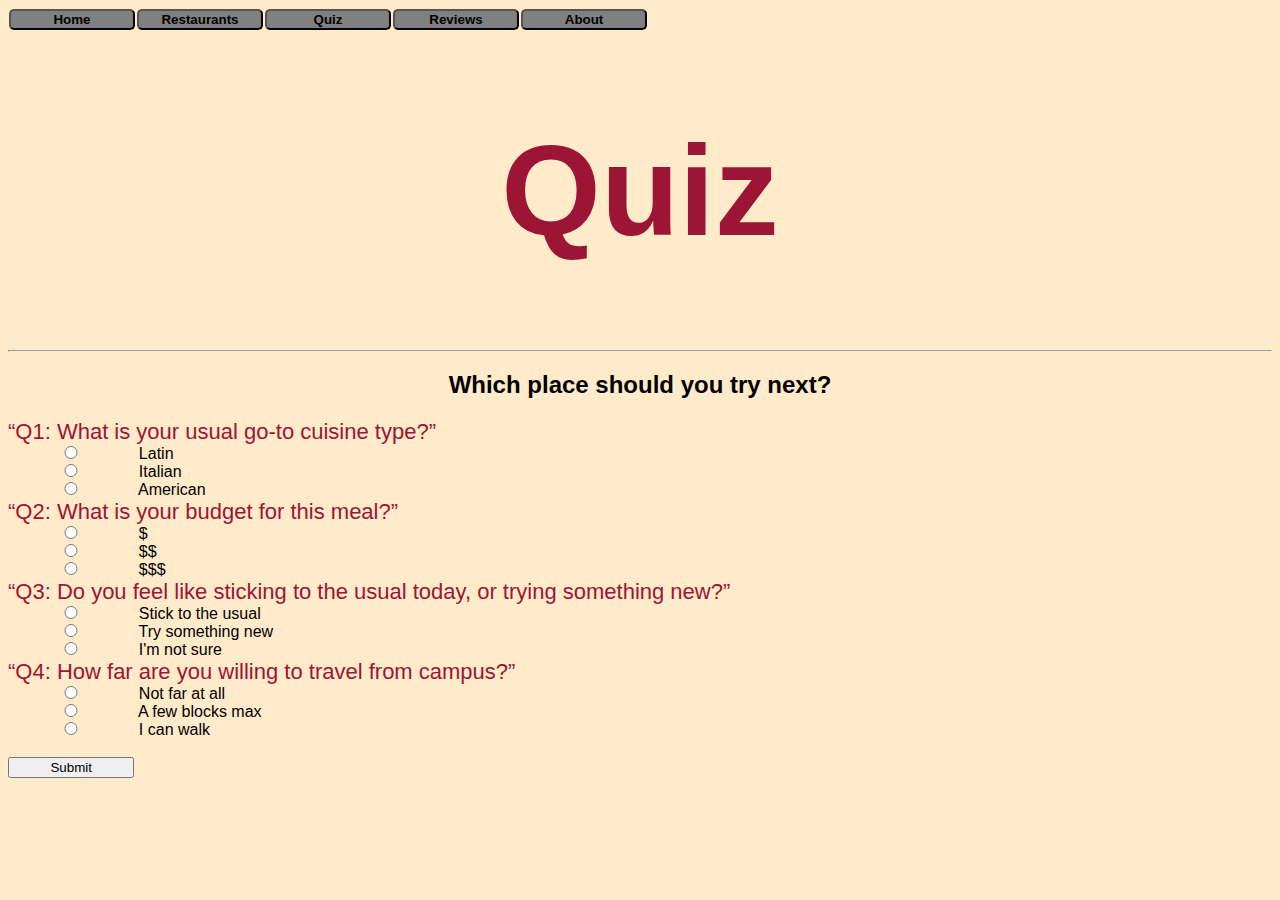
<file: CS146_HobokenEats_InitialHTML/newQuiz.html>
<!DOCTYPE html>
<head>
  <meta name="quiz" content="width=device-width,initial scale=1"/>
  <link rel="stylesheet" href="style.css">
  <link rel="stylesheet" href="header.css">
  <meta name="viewport" content="width=device-width,initial-scale=1"/>

  <script src="nav.js"></script>
  <script src="newQuiz.js"></script>
</head>

<body>
    <nav id="navigation">
      <button onclick="goIndex()">Home</button>
      <button onclick="goRestaurants()">Restaurants</button>
      <button onclick="goQuiz()">Quiz</button>
      <button onclick="goReviews()">Reviews</button>
      <button onclick="goAbout()">About</button>
      <!-- <input id="search" type="text" name="search" placeholder="Search restaurants"> -->
    </nav>
  
    <h1><center>Quiz</center></h1>
    <hr>
    <h2><center>Which place should you try next?</center></h2>
    <div class="quiz">

    <form id="crisis">
    <q>Q1: What is your usual go-to cuisine type?</q><br>
    <input type="radio" id="latin" name="type" value="5">
    <label for="latin">Latin</label><br>
    <input type="radio" id="italian" name="type" value="10">
    <label for="italian">Italian</label><br>
    <input type="radio" id="usa" name="type" value="1">
    <label for="usa">American</label>

      <br>  

      <q>Q2: What is your budget for this meal?</q><br>
      <input type="radio" id="cheap" name="money" value="1">
      <label for="cheap">$</label><br>
      <input type="radio" id="mid" name="money" value="2">
      <label for="mid">$$</label><br>  
      <input type="radio" id="rich" name="money" value="5">
      <label for="rich">$$$</label><br>

      <q>Q3: Do you feel like sticking to the usual today, or trying something new?</q><br>
      <input type="radio" id="same" name="energy" value="2">
      <label for="same">Stick to the usual</label><br>
      <input type="radio" id="dif" name="energy" value="1">
      <label for="dif">Try something new</label><br>  
      <input type="radio" id="not" name="energy" value="0">
      <label for="not">I'm not sure</label><br>

      <q>Q4: How far are you willing to travel from campus?</q><br>
      <input type="radio" id="close" name="mood" value="2">
      <label for="close">Not far at all</label><br>
      <input type="radio" id="eh" name="mood" value="3">
      <label for="eh">A few blocks max</label><br>  
      <input type="radio" id="far" name="mood" value="1">
      <label for="far">I can walk</label><br><br>
      <input type="submit" value="Submit" onclick="sadTimes()"><br>
    </form>
      
    </div>
    
    <div id="quiz-result"></div>
</body>
</html>
</file>
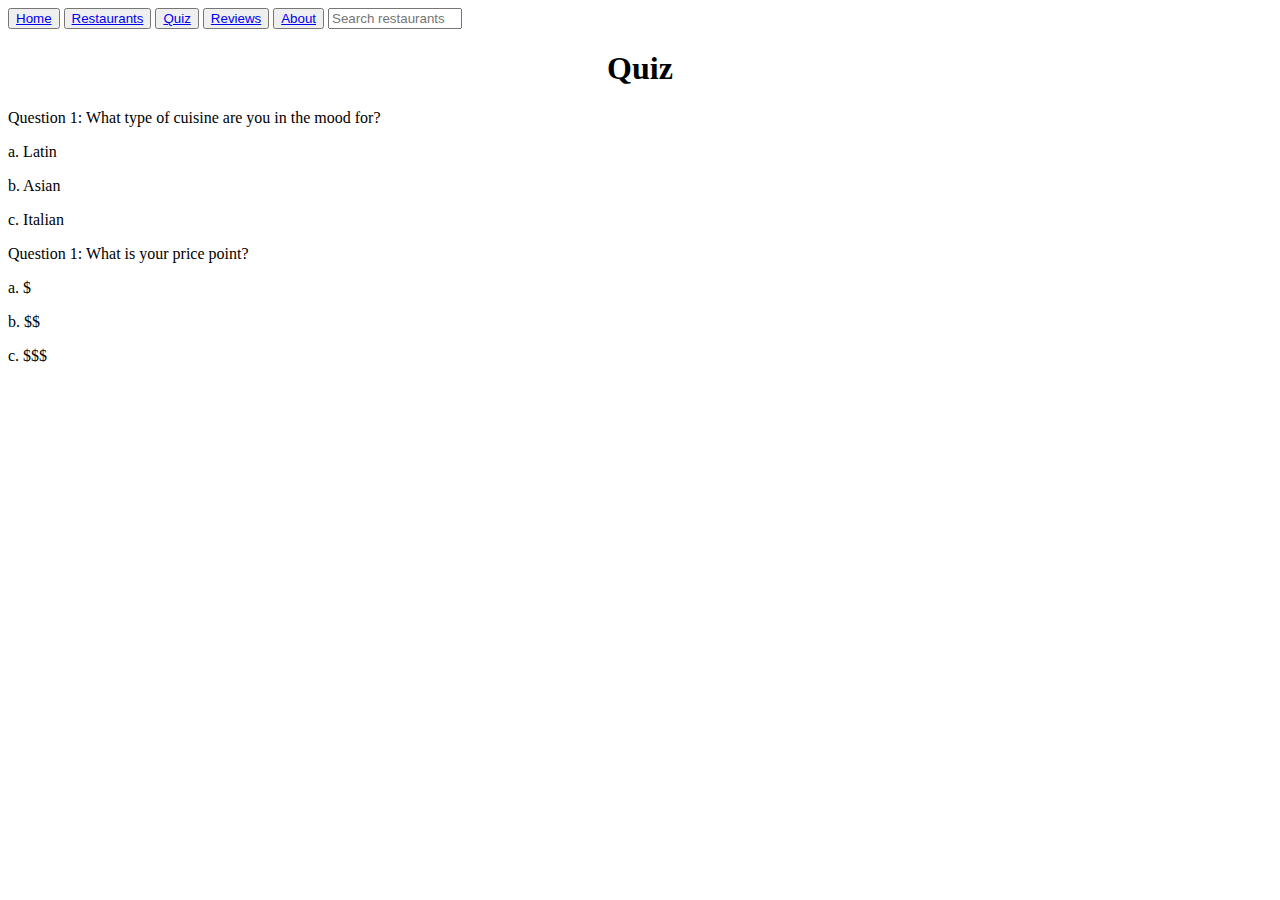
<file: CS146_HobokenEats_InitialHTML/quiz.html>
<!DOCTYPE html>
<head>
  <link rel="stylesheet" href="style.css">
</head>

<body>
  <div class="navigation">
    <button> <a href="index.html">Home</a> </button>
    <button> <a href="allrestaurants.html">Restaurants</a> </button>
    <button> <a href="newQuiz.html">Quiz</a> </button>
    <button> <a href="reviews.html">Reviews</a> </button>
    <button> <a href="about.html">About</a> </button>
    <input id="search" type="text" name="search" placeholder="Search restaurants">
  </div>
    <h1><center>Quiz</center></h1>
    <p>Question 1: What type of cuisine are you in the mood for?</p>
    <p>a. Latin</p>
    <p>b. Asian</p>
    <p>c. Italian</p>
    <p>Question 1: What is your price point?</p>
    <p>a. $</p>
    <p>b. $$</p>
    <p>c. $$$</p>
    
</html>
</file>
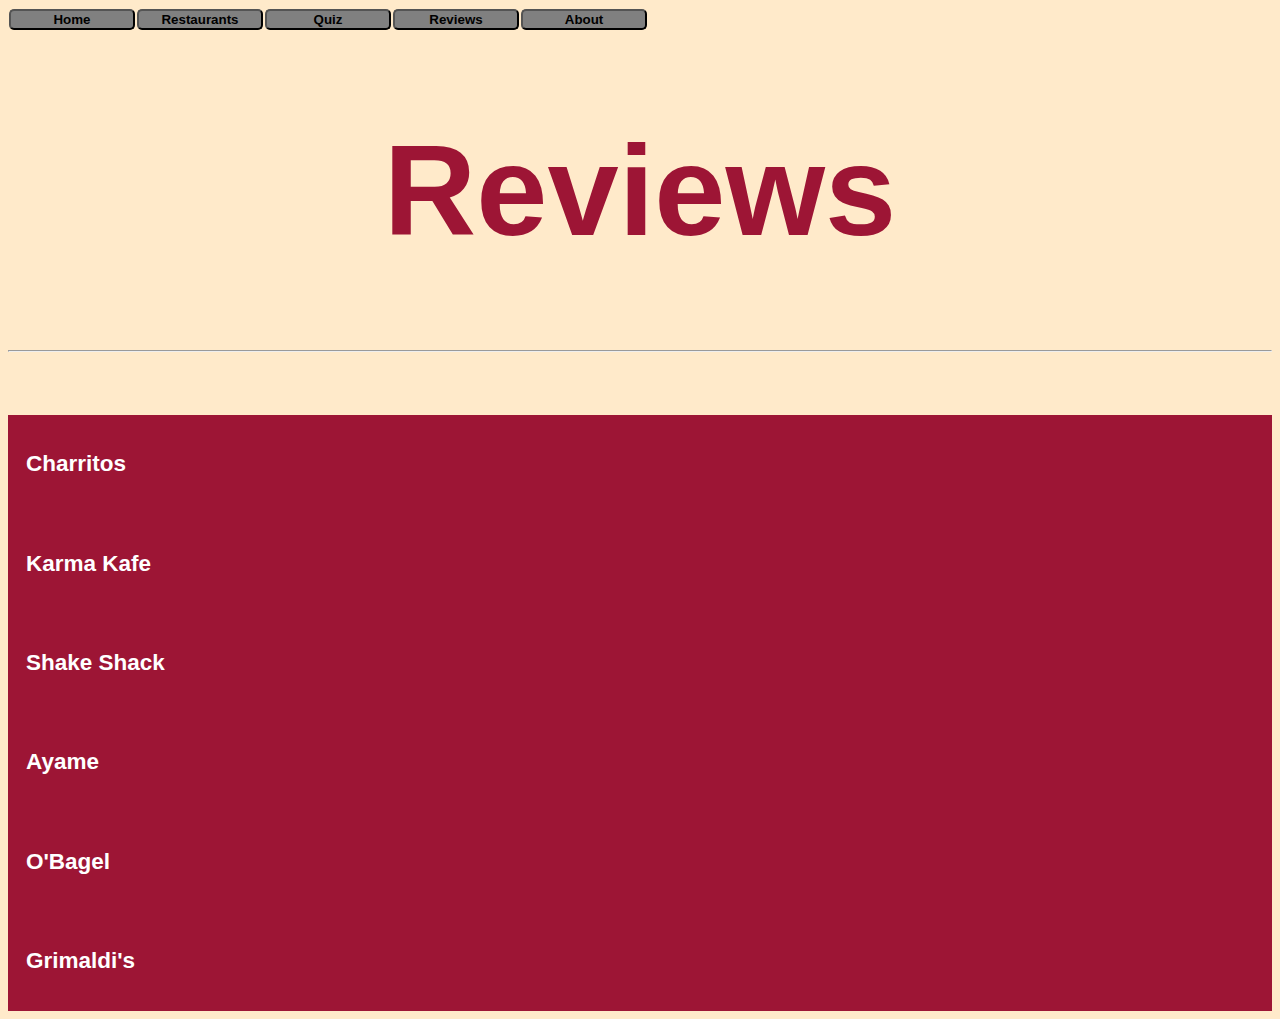
<file: CS146_HobokenEats_InitialHTML/reviews.html>
<!DOCTYPE html>
<head>
  <link rel="stylesheet" href="reviews.css">
  <link rel="stylesheet" href="header.css">
  <meta name="viewport" content="width=device-width,initial-scale=1"/>
  <script src="reviews.js"></script> 
  <script src="nav.js"></script>
</head>

<body>
    <nav id="navigation">
      <button onclick="goIndex()">Home</button>
      <button onclick="goRestaurants()">Restaurants</button>
      <button onclick="goQuiz()">Quiz</button>
      <button onclick="goReviews()">Reviews</button>
      <button onclick="goAbout()">About</button>
      <!-- <input id="search" type="text" name="search" placeholder="Search restaurants"> -->
    </nav>
  <h1>
    <center>Reviews</center>
  </h1>
  <hr>

<p>Collapsible Set:</p>
<button type="button" class="collapsible" onclick="collapse()"><h2>Charritos</h2></button>
<div class="content">
  <q>Charritos is an Mexican-inspired latin restaurant with a wide variety of flavors.
  The menu contains many classics, but also boasts many American-influenced options for a diverse dining experience.
  The guacamole is made to order, the food is very fresh, and the service is quick and generous.</q>
  <h3>Click <a href = "Charritos.html">Here</a> To Learn More</h3>
</div>
<button type="button" class="collapsible" onclick="collapse()"><h2>Karma Kafe</h2></button>
<div class="content">
  <q>Karma Kafe's consistent quality of traditional Indian cuisine makes it the perfect spot for a filling dinner.
  The menu is very big, contains common vegetarian and vegan menu items, and is perfect for people with dietary restrictions.
  The food servings are large and reasonably priced, a definite go-to for a sit-in meal.</q>
  <h3>Click <a href = "Karma.html">Here</a> To Learn More</h3>
</div>
<button type="button" class="collapsible" onclick="collapse()"><h2>Shake Shack</h2></button>
<div class="content">
  <q>Shake Shack is notorious for its tasty burger options, but they are pretty average across the board.
  It is a good spot for a quick meal on the go, and the app allows you to get discounts from time to time.
  The shakes and sides are the highlight of the meal, and are definitely recommended!</q>
  <h3>Click <a href = "ShakeShack.html">Here</a> To Learn More</h3>
</div>
<button type="button" class="collapsible" onclick="collapse()"><h2>Ayame</h2></button>
<div class="content">
  <q>Ayame's interior allows for an impressive dining atmosphere, but it sushi leaves much to be desired. 
  Despite some flavorful signature rolls, the original and vegetarian options are not as top-notch.
  The meals are priced fairly, and the hibachi dinner and specials are really tasty.</q>
  <h3>Click <a href = "Ayame.html">Here</a> To Learn More</h3>
</div>
<button type="button" class="collapsible" onclick="collapse()"><h2>O'Bagel</h2></button>
<div class="content">
  <q>O'Bagel is probably the best place in the city for fresh bagels and breakfast sandwiches.
  Although a bit on the pricier side, it is the perfect takout spot for a tasty breakfast.
  The quality is excellent, but if you hate waiting in a crowded store, make sure you order ahead!</q>
  <h3>Click <a href = "Obagel.html">Here</a> To Learn More</h3>
</div>
<button type="button" class="collapsible" onclick="collapse()"><h2>Grimaldi's</h2></button>
<div class="content">
  <q>Grimaldi's is the perfect balance between classic Italian and American trends.
  The food is expensive, but great for a special night out with friends or a date!
  The atmosphere is classy, and the diverse menu options ensure there is something for everyone!</q>
  <h3>Click <a href = "Grimaldis.html">Here</a> To Learn More</h3>
</div>

</body>
</html>
</file>
<file: CS146_HobokenEats_InitialHTML/style.css>
img {
    border: 3px solid #9D1535;
    max-width: 30%;
    max-height: 30%;
}

input {
    margin: 0% auto;
    width: 10%;
}

.description {
    background-color: grey;
    margin-bottom: 2%;
    float: left;
}

.intro {
    padding-top: 50px;
    padding-left: 150px;
}

.right_image {
    margin-right: 10%;
    float: right;
}

table img {
    width: 100%;
    height: 100%;
    border: none;
}

table {
    margin-left: auto;
    margin-right: auto;
}


q {
    font-size: 22px;
    color: #9d1535;
}

p2 {
    font-size: larger;
    color: black;
}

p3 {
    line-height: 2;
}

p4 {
    line-height: 20;
}
</file>
<file: CS146_HobokenEats_InitialHTML/header.css>
h1 {
    color: #9d1535;
    font-size: 10vw;
    font-weight: bold;
}

body {
    background-color: #ffeaca;
    font-family: 'Trebuchet MS', sans-serif;
}

p {
    font-size: 20px;
    color: #ffeaca;
}

#navigation {
    display: flex;
    flex-wrap: wrap;
    max-width: 50vw;
}

#navigation * {
    flex: 1 1 10%;
    margin: 1px;
}

@media (max-width: 900px) {
    #navigation {
        margin: auto;
    }
    #navigation * {
        flex: 1 1 50%;
    }
}

@media (max-width: 600px) {
    #navigation * {
        flex: 1 1 100%;
    }
}

#navigation button {
    border: 1% solid black;
    background-color: grey;
    font-weight: bold;
    border-radius: 5px;

    transition: background-color 500ms, color 500ms, border 500ms;
}

#navigation button:hover {
    background-color: #ffeaca;
    color: grey;
    cursor: pointer;
    border: 1% solid grey;

    transition: background-color 500ms, color 500ms, border 500ms;
}
</file>
<file: CS146_HobokenEats_InitialHTML/reviews.css>
img {
    border: 3px solid #9D1535;
    max-width: 30%;
    max-height: 30%;
}

input {
    margin: 0% auto;
    width: 10%;
}

.description {
    background-color: #9D1535;
    margin-bottom: 2%;
    float: left;
}

/* .right_image {
    margin-right: 10%;
    float: right;
} */

table img {
    width: 100%;
    height: 100%;
    border: none;
}

table {
    margin-left: auto;
    margin-right: auto;
}


q {
    font-size: 22px;
    color: black;
}

p2 {
    font-size: larger;
    color: black;
}

p3 {
    line-height: 2;
}

p4 {
    line-height: 20;
}
.mapouter {
    position:relative;
    text-align:right;
    height:500px;
    width:600px;
}
.gmap_canvas {
    overflow:hidden;
    background:none!important;
    height:500px;
    width:600px;
}
.collapsible {
    background-color: #9D1535;
    color: white;
    cursor: pointer;
    padding: 18px;
    width: 100%;
    border: none;
    text-align: left;
    outline: none;
    font-size: 15px;
  }
  
  .active, .collapsible:hover {
    background-color: rgb(245, 217, 92);
  }
  
  .content {
    padding: 0 18px;
    display: none;
    overflow: hidden;
    background-color: #ffeaca;
  }
  
  .comments{
    background-color: #ffeaca;
  }
</file>
